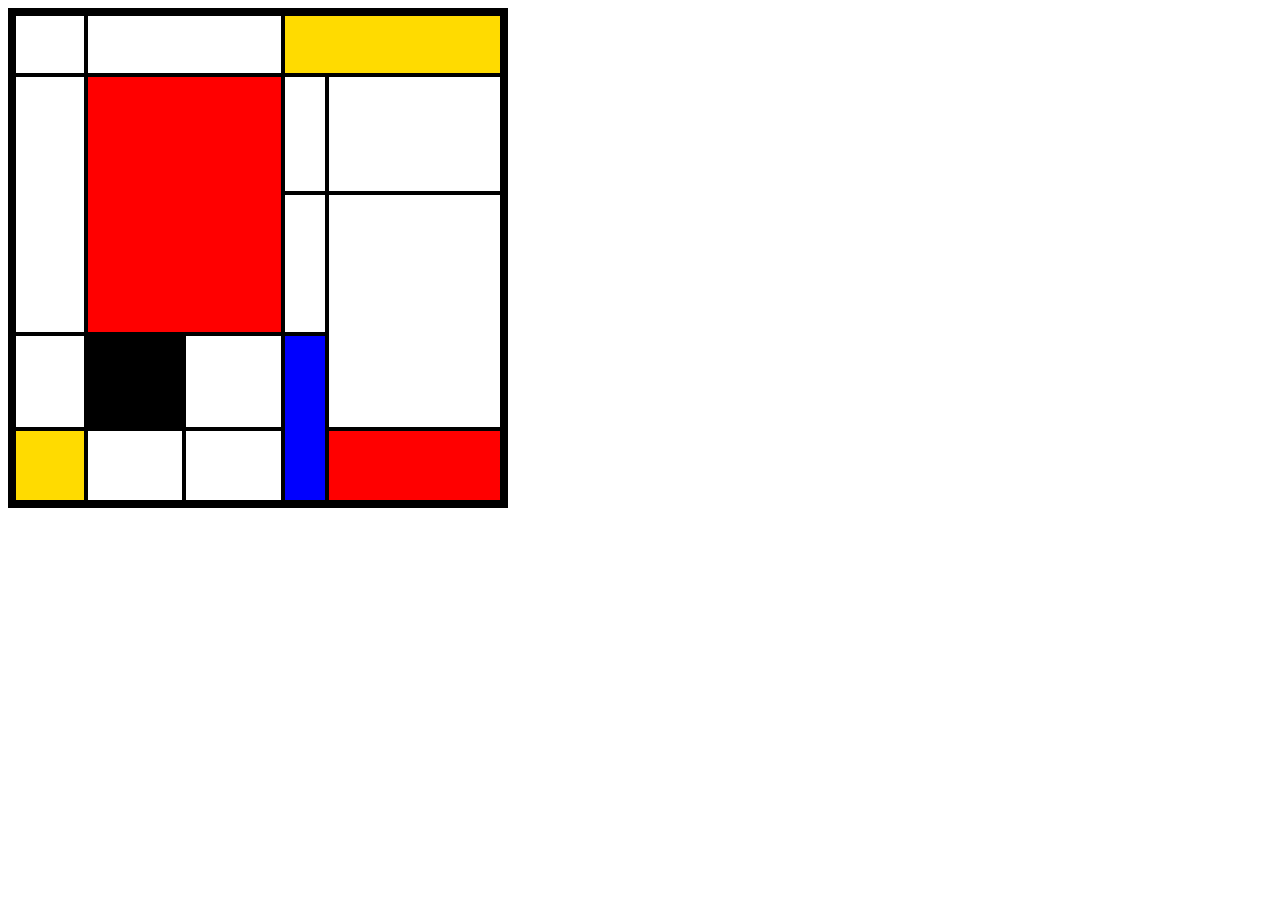
<file: home-work-6/index.html>
<!DOCTYPE html>
<html lang="ru">
<head>
    <meta charset="UTF-8">
    <title>Таблица в стиле Мондриана</title>
    <style>
        table {
            border-collapse: collapse;
            width: 500px;
            height: 500px;
            border: 8px solid black;
            background-color: black; /* Цвет сетки */
        }

        td {
            border: 4px solid black; /* Толщина внутренних линий */
            padding: 0;
        }

        /* Цвета */
        .white  { background-color: #ffffff; }
        .red    { background-color: #ff0000; }
        .yellow { background-color: #ffdb00; }
        .blue   { background-color: #0000ff; }
        .black  { background-color: #000000; }

        /* Настройка размеров ячеек для асимметрии */
        .col-small { width: 15%; }
        .col-mid   { width: 25%; }
        .col-large { width: 45%; }
    </style>
</head>
<body>

    <table>
        <!-- Ряд 1 -->
        <tr>
            <td class="white col-small" style="height: 50px;"></td>
            <td colspan="2" class="white"></td>
            <td colspan="2" class="yellow col-large"></td>
        </tr>
        
        <!-- Ряд 2 (Начало большого красного квадрата) -->
        <tr>
            <td rowspan="2" class="white"></td>
            <td rowspan="2" colspan="2" class="red"></td>
            <td class="white" style="height: 100px;"></td>
            <td class="white"></td>
        </tr>
        
        <!-- Ряд 3 -->
        <tr>
            <td class="white" style="height: 120px;"></td>
            <td rowspan="2" class="white"></td>
        </tr>

        <!-- Ряд 4 (Черный квадрат и синий блок) -->
        <tr>
            <td class="white"></td>
            <td class="black" style="height: 80px;"></td>
            <td class="white"></td>
            <td rowspan="2" class="blue"></td>
        </tr>

        <!-- Ряд 5 (Низ: желтый, белый, синий, красный) -->
        <tr>
            <td class="yellow" style="height: 60px;"></td>
            <td class="white"></td>
            <td class="white"></td>
            <td class="red" style="width: 10px;"></td>
        </tr>
    </table>

</body>
</html>
</file>
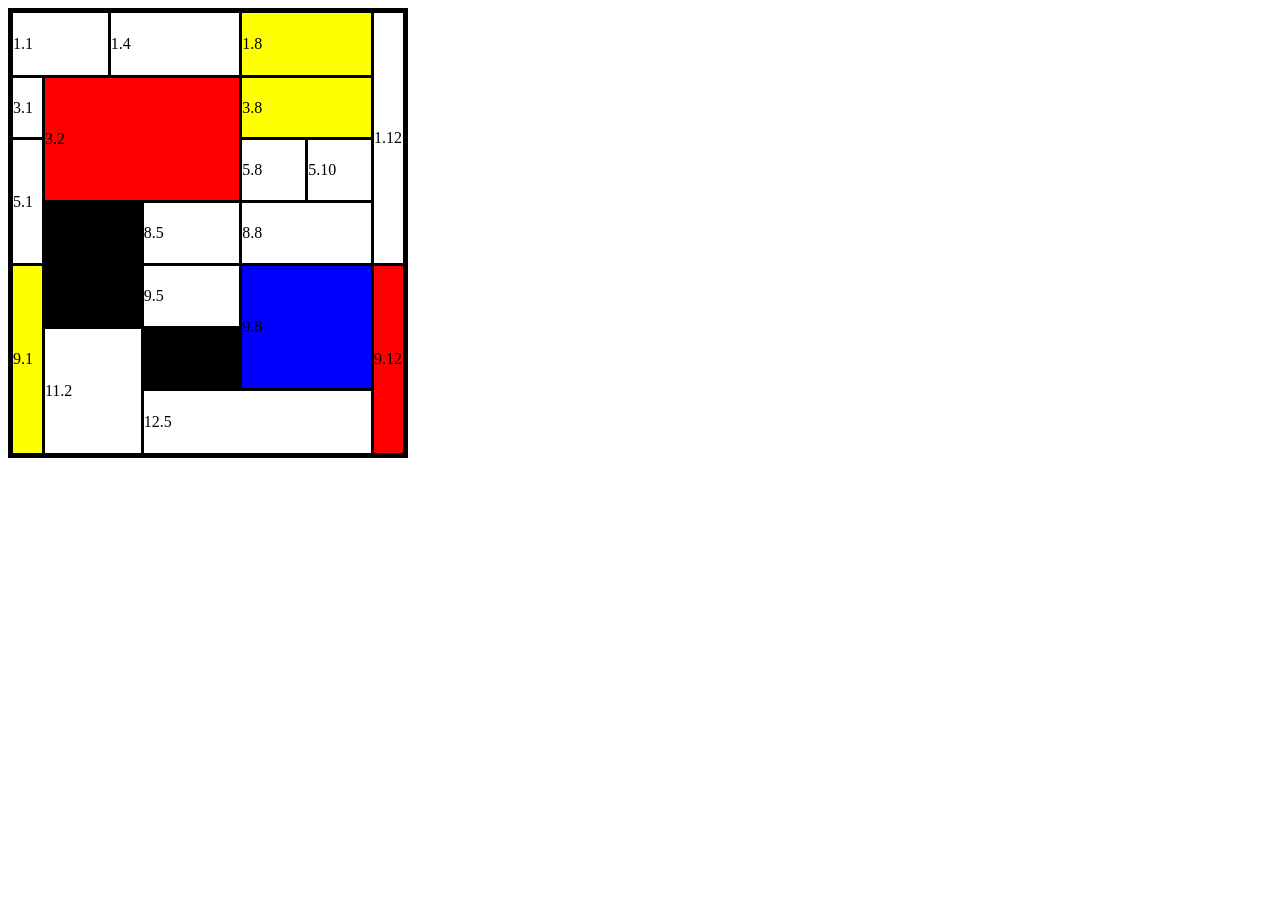
<file: homework6/home-work-6/index.html>
<!DOCTYPE html>
<html lang="en">
<head>
    <meta charset="UTF-8">
    <meta name="viewport" content="width=device-width, initial-scale=1.0">
    <title>Document</title>
     <style>
        table {
            border-collapse: collapse;
            width: 400px;
            height: 450px;
            border: 5px solid black;
            background-color: white;
            table-layout: fixed;
        }
       td {
    padding: 0;
    border: 3px solid black; /* Чтобы границы ячеек тоже были видны */
    box-sizing: border-box; /* Чтобы границы не раздували ячейку */

       }
        .red {background-color: red;}
        .blue{background-color: blue;}
        .yellow {background-color: yellow;}
        .black {background-color: black;}
    </style>

</head>
<body>
    <table>
         <tr>
            <td colspan="3" rowspan="2">1.1</td>
            <td colspan="4" rowspan="2">1.4</td>
            <td colspan="4" rowspan="2" class="yellow">1.8</td>
            <td rowspan="8">1.12</td>
        </tr>
         <tr>
        </tr>
         <tr>
            <td rowspan="2">3.1</td>
            <td colspan="6" rowspan="5" class="red">3.2</td>
            <td colspan="4" rowspan="2" class="yellow">3.8</td>   
         <tr>
        </tr>
         <tr>
            <td rowspan="4">5.1</td>
            <td colspan="2" rowspan="3">5.8</td>
            <td colspan="2" rowspan="3">5.10</td>
        </tr>
         <tr>
        </tr>
         <tr>
        </tr>
         <tr>
            <td colspan="3" rowspan="3" class="black">8.2</td>
            <td colspan="3">8.5</td>
            <td colspan="4">8.8</td>
        </tr>
         <tr>
            <td rowspan="4" class="yellow">9.1</td>
            <td colspan="3" rowspan="2">9.5</td>
            <td colspan="4" rowspan="3" class="blue">9.8</td>
            <td rowspan="4" class="red">9.12</td>
        </tr>
         <tr>
        </tr>
         <tr>
            <td colspan="3" rowspan="2">11.2</td> 
            <td colspan="3" class="black">11.5</td>        
        </tr>
         <tr>
            <td colspan="7">12.5</td>
            
            
     </tr>
    
</body>
</html>
</file>
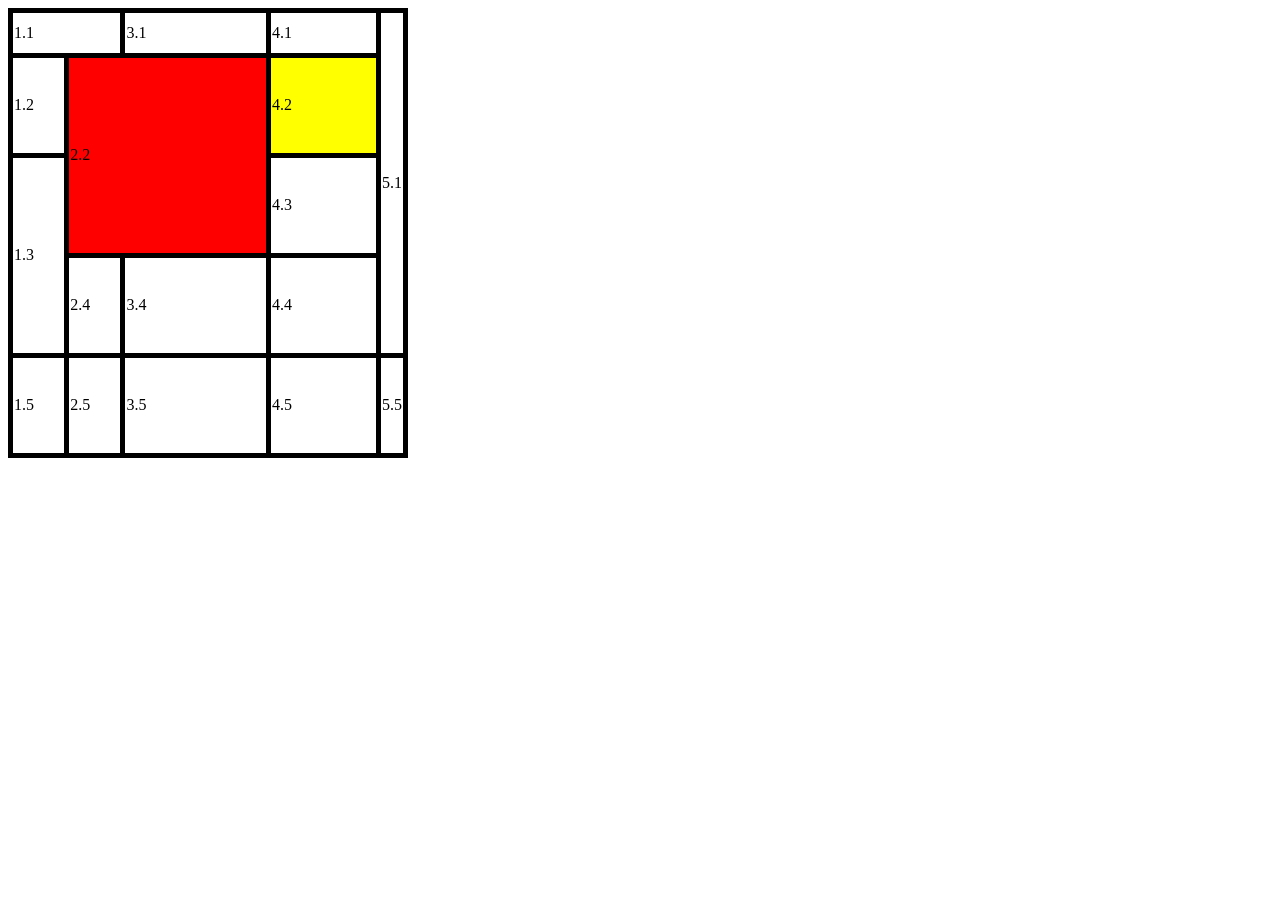
<file: homework6.1/index2.html>
<!DOCTYPE html>
<html lang="uk">
<head>
    <meta charset="UTF-8">
    <title>Таблиця в стилі Мондріана</title>
    <style>
        table {
            border-collapse: collapse;
            width: 400px;
            height: 450px;
            border: 5px solid black;
            background-color: white;
        }
        td {
            border: 5px solid black;
        }
        .red {background-color: red;}
        .blue{background-color: blue;}
        .yellow {background-color: yellow;}
        .black {background-color: black;}
    </style>
</head>
<body>
    <table>
        <tr>
            <td width="30%" height="10%" colspan="2">1.1</td>
        
            <td width="40%">3.1</td>
            <td width="30%">4.1</td>
            <td width="10" rowspan="4">5.1</td>
        </tr>
        <tr>
            <td>1.2</td>
            <td rowspan="2" colspan="2" class="red">2.2</td>
            <td class="yellow">4.2</td>
          
        </tr>
        <tr>
            <td rowspan="2">1.3</td>
            <td>4.3</td>
        
        </tr>
        <tr>
            
            <td>2.4</td>
            <td>3.4</td>
            <td>4.4</td>
           
        </tr>
        <tr>
            <td>1.5</td>
            <td>2.5</td>
            <td>3.5</td>
            <td>4.5</td>
            <td>5.5</td>
        </tr>
    </table>

    

</body>
</html>
</file>
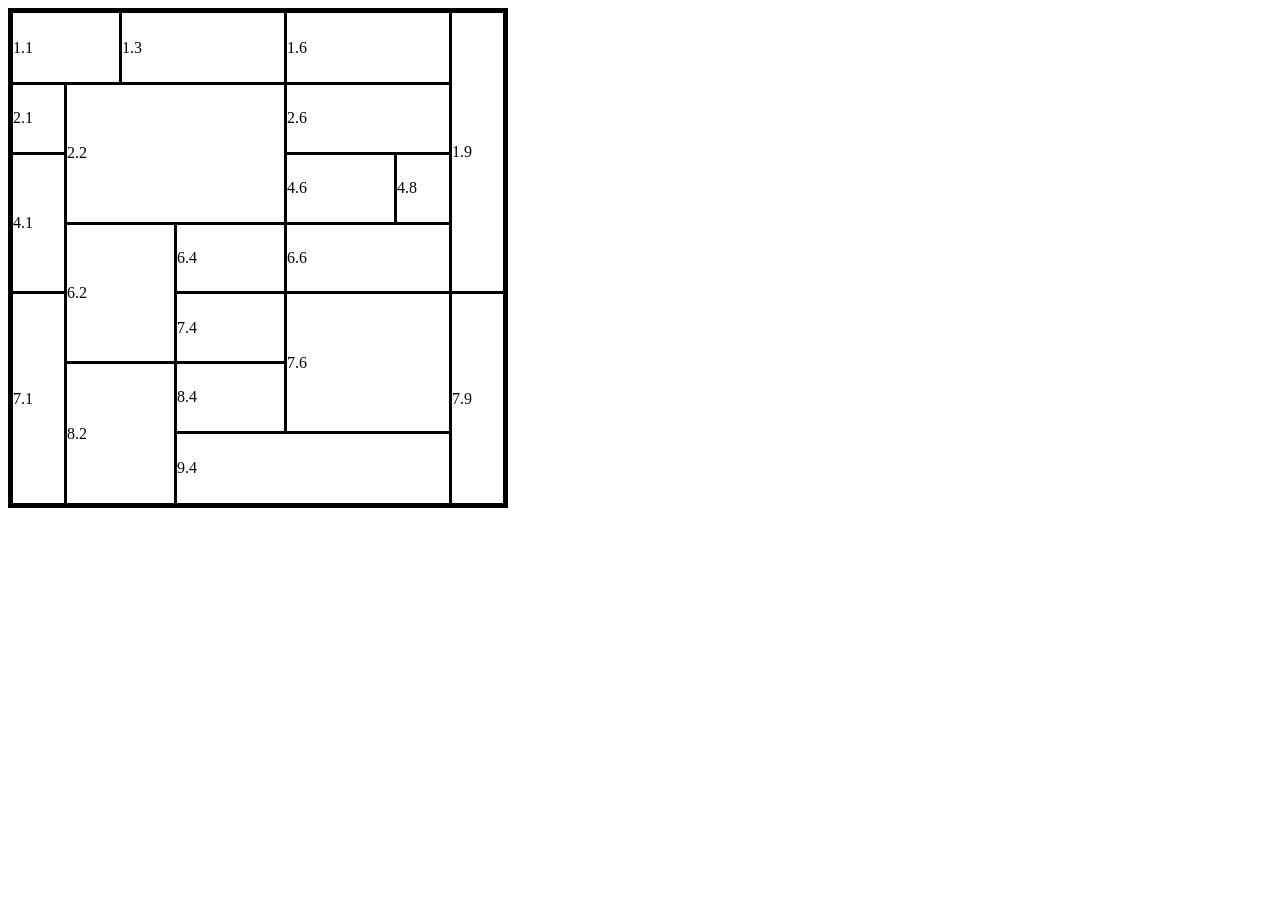
<file: homework6.1/index4.html>
<!DOCTYPE html>
<html>
<head>
<style>
  table {
            border-collapse: collapse;
            width: 500px;
            height: 500px;
            border: 5px solid black;
            background-color: white;
            table-layout: fixed;
        }
       td {
    padding: 0;
    border: 3px solid black; /* Чтобы границы ячеек тоже были видны */
    box-sizing: border-box; /* Это критично! Чтобы границы не раздували ячейку */
}

        .red {background-color: red;}
        .blue{background-color: blue;}
        .yellow {background-color: yellow;}
        .black {background-color: black;}
</style>
</head>
<body>
<table>
  <tr>
    <td colspan="2">1.1</td>
    <td colspan="3">1.3</td>
    <td colspan="3">1.6</td>
    <td rowspan="6">1.9</td>
  </tr>
  <tr>
    <td rowspan="2">2.1</td>
    <td colspan="4" rowspan="4">2.2</td>
    <td colspan="3" rowspan="2">2.6</td>
  </tr>
  <tr>
  </tr>
  <tr>
    <td rowspan="3">4.1</td>
    <td colspan="2" rowspan="2">4.6</td>
    <td rowspan="2">4.8</td>
  </tr>
  <tr>
  </tr>
  <tr>
    <td colspan="2" rowspan="2">6.2</td>
    <td colspan="2">6.4</td>
    <td colspan="3">6.6</td>
  </tr>
  <tr>
    <td rowspan="3">7.1</td>
    <td colspan="2">7.4</td>
    <td colspan="3" rowspan="2">7.6</td>
    <td rowspan="3">7.9</td>
  </tr>
  <tr>
    <td colspan="2" rowspan="2">8.2</td>
    <td colspan="2">8.4</td>
  </tr>
  <tr>
    <td colspan="5">9.4</td>  
  </tr>
</table>


</body>
</html>
</file>
